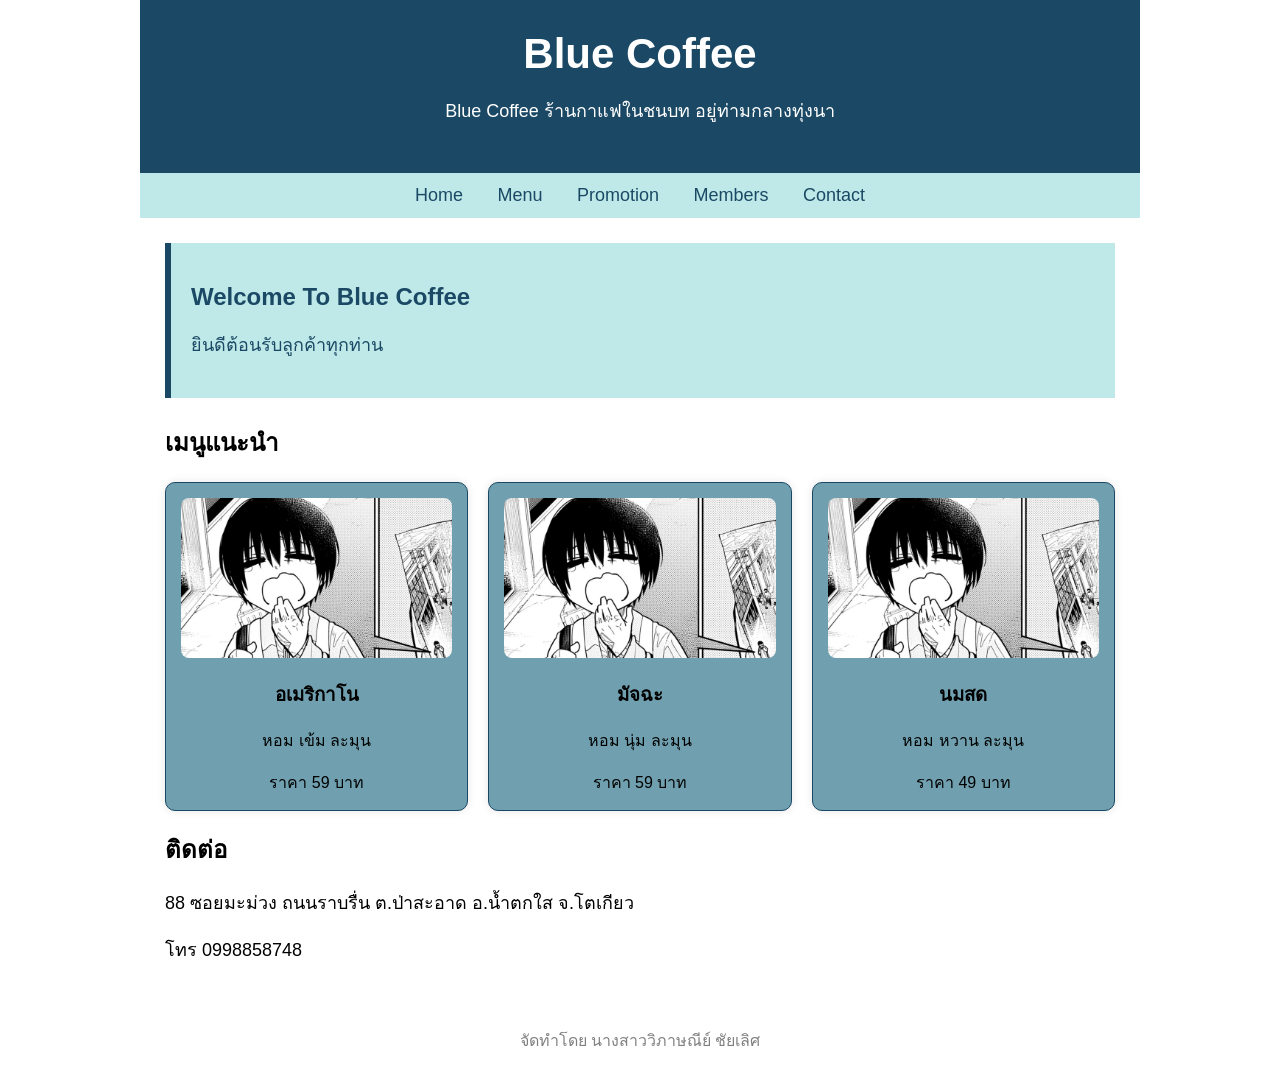
<file: index.html>
<!DOCTYPE html>
<html lang="en">
<head>
    <meta charset="UTF-8">
    <meta name="viewport" content="width=device-width, initial-scale=1.0">
    <title>Blue Coffee</title>
    <link rel="stylesheet" href="style.css">
</head>
<body>
    <div class="container">
        <header>
            <h1>Blue Coffee</h1>
            <p>Blue Coffee ร้านกาแฟในชนบท อยู่ท่ามกลางทุ่งนา</p>
        </header>
        <nav>
            <a href="#">Home</a>
            <a href="#">Menu</a>
            <a href="#">Promotion</a>
            <a href="#">Members</a>
            <a href="#">Contact</a>
        </nav>
        <main>
            <section class="welcome">
                <h2>Welcome To Blue Coffee</h2>
                <p>ยินดีต้อนรับลูกค้าทุกท่าน</p>
            </section>
            <section class="menu">
                <h2>เมนูแนะนำ</h2>
                <div class="menu-list">
                    <div class="card">
                        <img src="nagumo.jpg">
                        <h3>อเมริกาโน</h3>
                        <p>หอม เข้ม ละมุน</p>
                        <span>ราคา 59 บาท</span>
                    </div>
                    <div class="card">
                        <img src="nagumo.jpg">
                        <h3>มัจฉะ</h3>
                        <p>หอม นุ่ม ละมุน</p>
                        <span>ราคา 59 บาท</span>
                    </div>
                    <div class="card">
                        <img src="nagumo.jpg">
                        <h3>นมสด</h3>
                        <p>หอม หวาน ละมุน</p>
                        <span>ราคา 49 บาท</span>
                    </div>
                </div>
            </section>
            <section class="contact">
                <h2>ติดต่อ</h2>
                <p>88 ซอยมะม่วง ถนนราบรื่น ต.ป่าสะอาด อ.น้ำตกใส จ.โตเกียว</p>
                <p>โทร 0998858748</p>
            </section>
        </main>
        <footer>จัดทำโดย นางสาววิภาษณีย์ ชัยเลิศ</footer>
    </div>
</body>
</html>
</file>
<file: style.css>
body {
    margin: 0;
    font-family: Arial, Helvetica, sans-serif;
    background-color: #ffffff;
    color: #000000;
}
.container {
    width: 90%;
    max-width: 1000px;
    margin: auto;
    background-color: #ffffff;
}
header {
    background-color: #1b4965;
    color:#ffffff;
    text-align: center;
    padding: 30px;
}
header h1 {
    margin: 0;
    font-size: 42px;
}
header p {
    font-size: 18px;
}
nav {
    background: #bee9e8;
    text-align: center;
    padding: 12px;
}
nav a {
    color: #1b4965;
    text-decoration: none;
    margin: 15px;
    font-size: 18px;
}
nav a:hover{
    color: #ffffff;
}
main {
    padding: 25px;
}
.welcome {
    background-color: #bee9e8;
    padding: 20px;
    border-left: 6px solid #1b4965;
    margin-bottom: 25px;
}
.welcome h2 {
    color: #1b4965;
}
.menu h2,
.contact h2 {
    color: #000000;
}
.welcome p {
    color: #1b4965;
    font-size: 18px;
    line-height: 1.6;
}
.menu p,
.contact p {
    font-size: 18px;
    line-height: 1.6;
}
.menu-list {
    display: flex;
    gap: 20px;
}
.card {
    background-color: #70a0af;
    width: 33%;
    padding: 15px;
    text-align: center;
    border: 1px solid #1b4965;
    border-radius: 10px;
    box-shadow: 0 0 8px rgba(0, 0, 0, 0.1);
}
.card img {
    width: 100%;
    height: 160px;
    object-fit: cover;
    border-radius: 8px;
}
.card h3 {
    color: #000000;
}
.card p {
    font-size: 16px;
}
footer {
    color: gray;
    text-align: center;
    margin: 20px;
}
</file>
